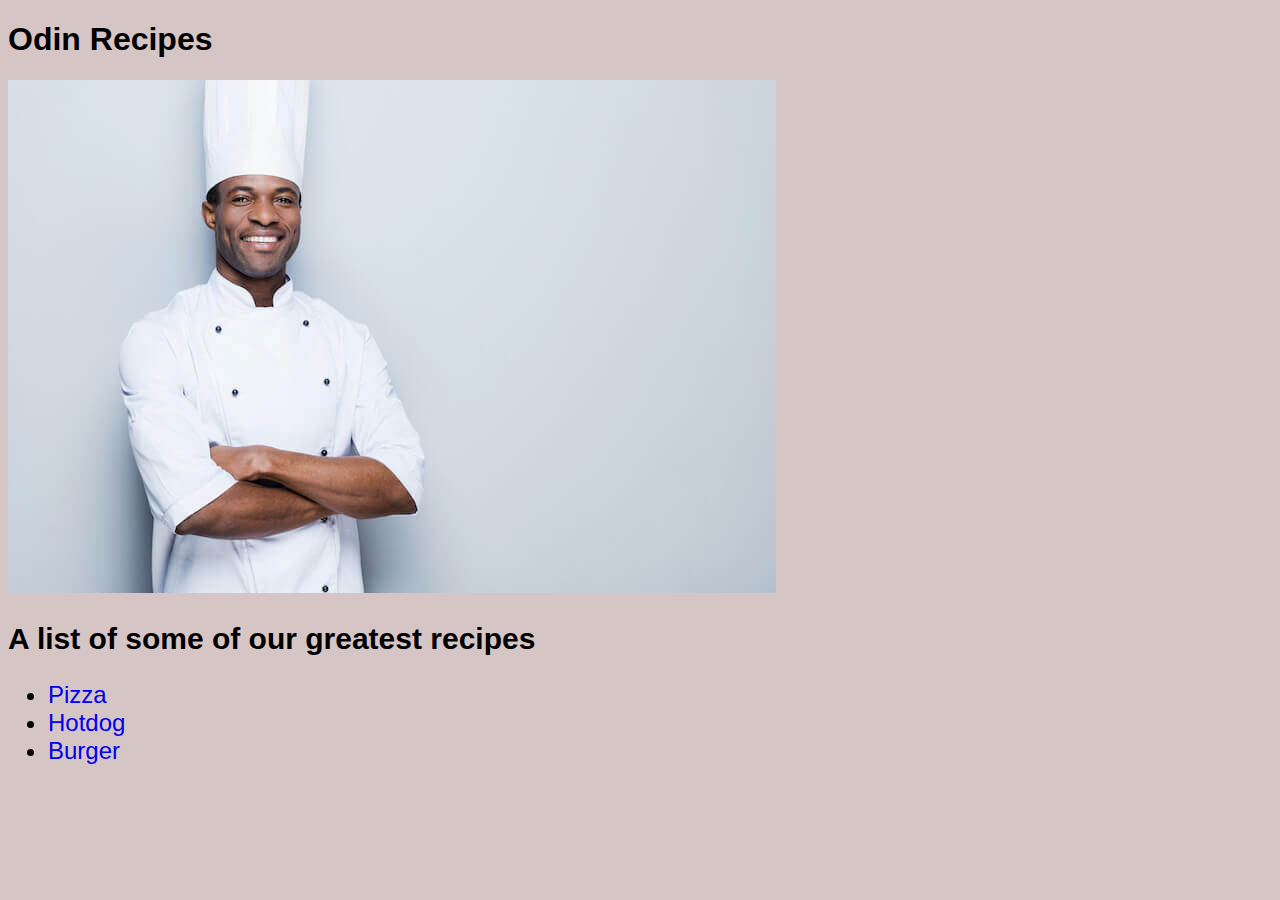
<file: index.html>
<!DOCTYPE html>
<html lang="en">
<head>
    <meta charset="UTF-8">
    <meta name="viewport" content="width=device-width, initial-scale=1.0">
    <title>Recipe List</title>
    <link rel="stylesheet" href="styles.css">
</head>
<body>
    <h1>Odin Recipes</h1>
    <img src="images/chef.jpg" alt="image of a chef">
    <h2>A list of some of our greatest recipes</h2>
    <ul>       
        <li class="recipe-list"><a href="./recipes/pizza.html">Pizza</a></li>
        <li class="recipe-list"><a href="./recipes/hotdog.html">Hotdog</a></li>
        <li class="recipe-list"><a href="./recipes/burger.html">Burger</a></li>        
    </ul>
</body>
</html>
</file>
<file: styles.css>
body {
    background-color: rgb(214, 197, 197);
    font-family:    Helvetica, sans-serif;
}

.directions-list, .ingredients-list {
    font-size: 24px;
    font-size: 20px;
    background-color: white;
    text-decoration: underline;
   
}
.recipe-list {
    font-size: 24px;
}
a {
    text-decoration: none;
}


.ingredients-list{
    
    color: rgb(26, 10, 255);
}
.directions-list {
    color: rgb(2, 80, 2);
}

h2 {
    font-size: 30px;
}

h3 {
    font-size: 24px;
}

p {
    font-size: 18px;
    font-style: italic;
}
</file>
